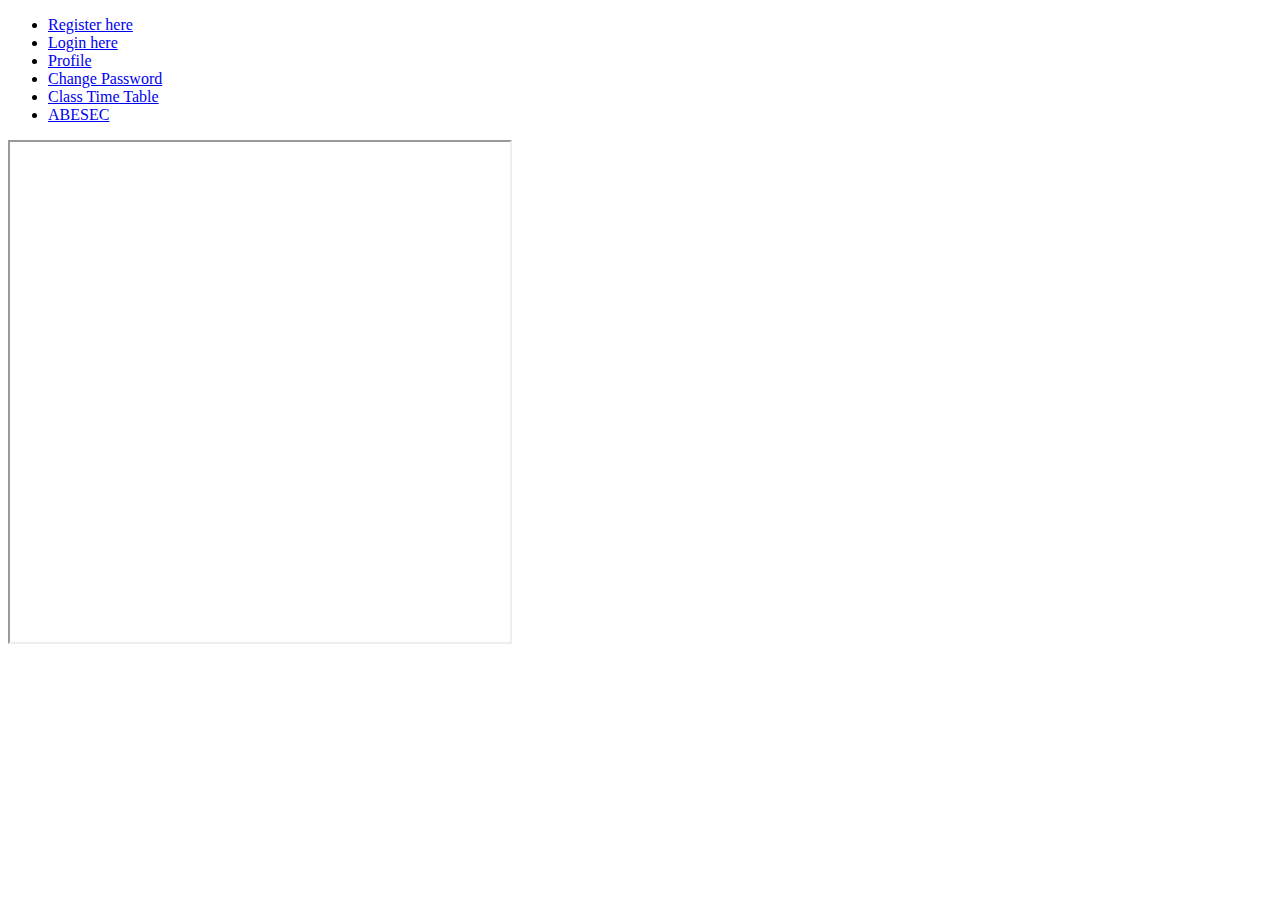
<file: HTML/index.html>
<!DOCTYPE html>
<html lang="en">
<head>
    <meta charset="UTF-8">
    <meta name="viewport" content="width=device-width, initial-scale=1.0">
    <title>Home Page</title>
</head>
<body>
    <!-- <h1>My first web page</h1>
    <p>my first paragraph</p>
    <p>my second paragraph</p> -->

    <!-- <img src="../assests/Screenshot 2025-08-15 121003.png" width="300" height="300" alt="my image"/>
    <video controls width="300" height="300">
        <source src="../assests/video.mp4" >
    </video> -->

    <!-- <ul>
        <li>cell 1</li>
        <li>cell 2</li>
        <li>cell 3</li>
        <li>cell 4</li>
        <li>cell 5</li>
        <li>cell 6</li>
        <li>cell 7</li>
        <li>cell 8</li>
        <li>cell 9</li>
    </ul> -->

    <!-- <ol type="I" start="5">
        <li>B.TECH
            <ul>
                <li>CSE</li>
                <li>CSE-DS</li>
                <li>CSE-ALML</li>
            </ul>
        </li>
    </ol> -->

    <!-- <dl>
        <dt>CSS</dt>
        <dd>Cascading Style Sheets</dd>
    </dl> -->

    <ul>
        <li><a href="register.html" target="_blank">Register here</a></li>
        <li><a href="login.html" target="_blank">Login here</a></li>
        <li><a href="profile.html" target="_blank">Profile</a></li>
        <li><a href="changepassword.html" target="_blank">Change Password</a></li>
        <li><a href="timetable.html" target="fr1">Class Time Table</a></li>
        <li><a href="https://www.abes.ac.in" target="_blank">ABESEC</a></li>
    </ul>
    <iframe name="fr1" width="500" height="500"></iframe>

</body>
</html>
</file>
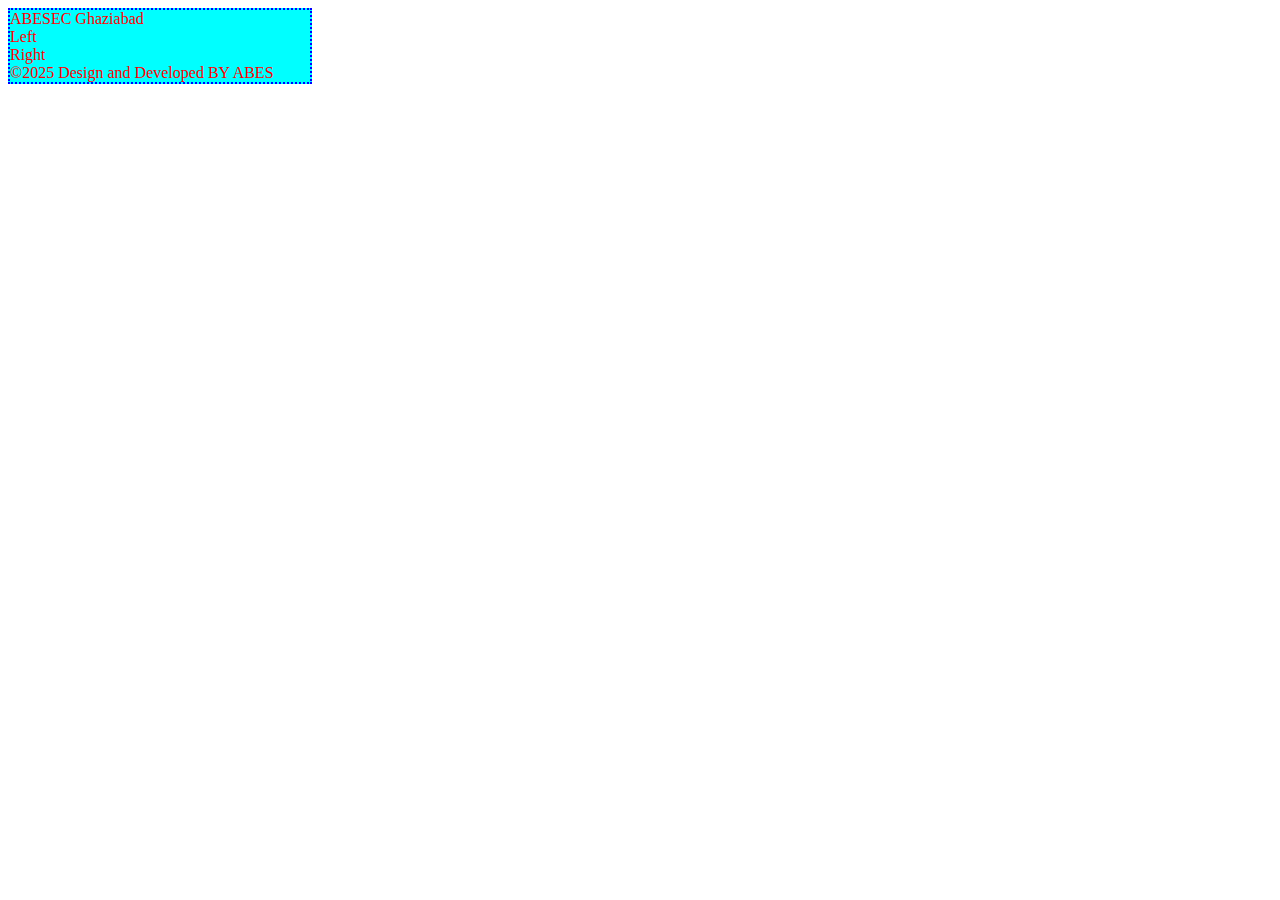
<file: HTML/Home.html>
<!DOCTYPE html>
<html lang="en">
<head>
    <meta charset="UTF-8">
    <meta name="viewport" content="width=device-width, initial-scale=1.0">
    <title>Home Page</title>
    <link rel="image" href="../assests/Screenshot 2025-08-15 121003.png">
    <style>
        .container {
            width: 300px;
            background-color: aqua;
            color: red;
            border: 2px dotted blue;
        }
    </style>
</head>
<body>
    <div class="container">
        <div class="header">ABESEC Ghaziabad</div>
        <div class="menu">
            <div class="left">Left</div>
            <div class="right">Right</div>
        </div>
        <div class="footer">&copy;2025 Design and Developed BY ABES</div>
    </div>
</body>
</html>
</file>
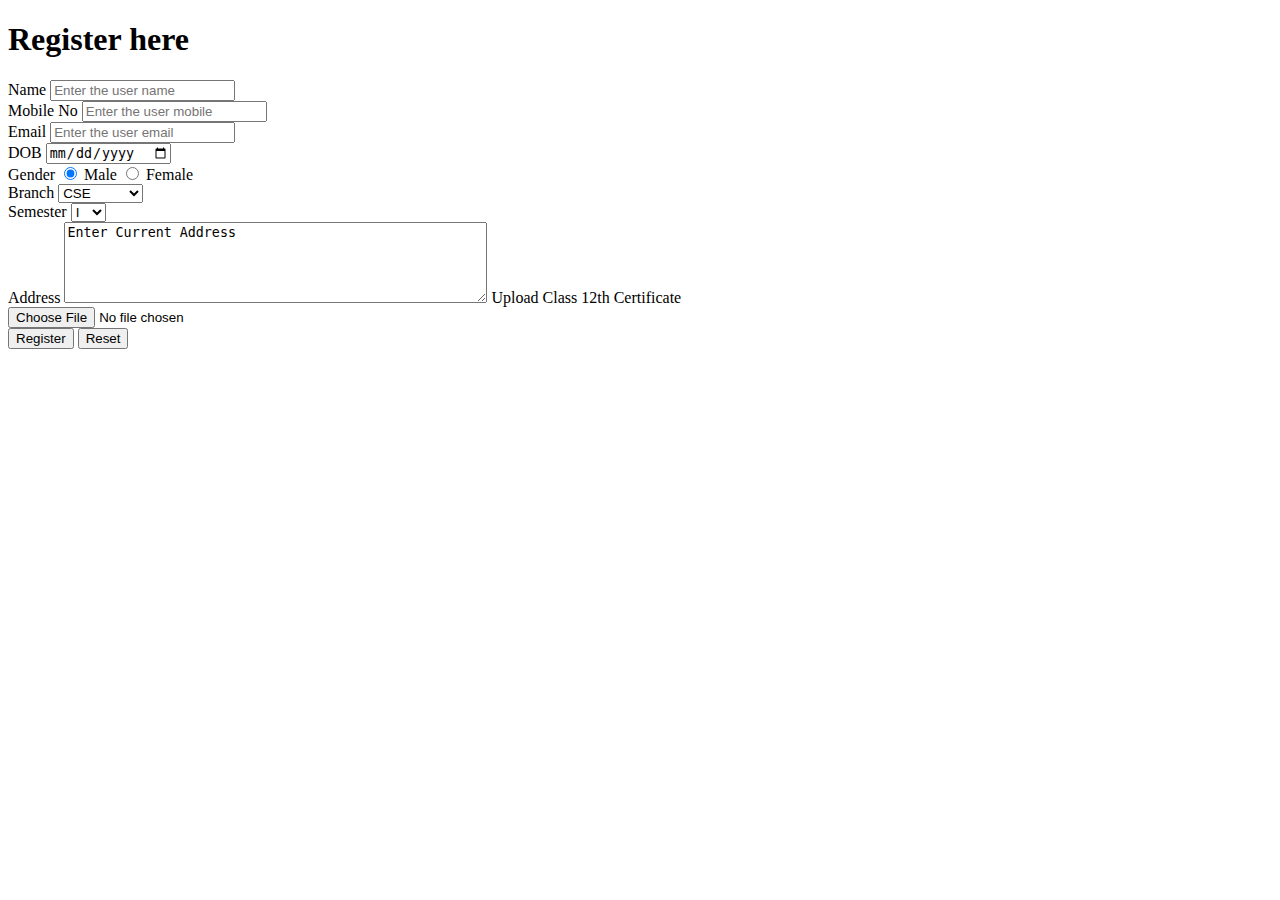
<file: HTML/register.html>
<!DOCTYPE html>
<html lang="en">
<head>
    <meta charset="UTF-8">
    <meta name="viewport" content="width=device-width, initial-scale=1.0">
    <title>Register</title>
</head>
<body>
    <h1>Register here</h1>
    <form method="post" action="/register.js">
        <!-- Name:<input type="text" placeholder="Enter the user name"/><br>
        Mobile No:<input type="number" placeholder="Enter the user mobile"/><br>
        Email:<input type="email" placeholder="Enter the user email"/><br>
        <input type="submit" value="Register"/>
        <input type="reset" value="Reset"> -->
        <label for="name">Name</label>
        <input type="text" name="uname" placeholder="Enter the user name"/><br>
        <label for="mobile">Mobile No</label>
        <input type="number" name="umobile" placeholder="Enter the user mobile"/><br>
        <label for="email">Email</label>
        <input type="email" name="uemail" placeholder="Enter the user email"/><br>
        <label for="dob">DOB</label>
        <input type="date" name="dob" placeholder="Enter the date of birth"/><br>
        <label for="gender">Gender</label>
        <input type="radio" value="M" name="gender" checked/> Male
        <input type="radio" value="F" name="gender"/> Female
        <br><label for="branch">Branch</label>
        <select name="branch" id="">
            <option value="CSE">CSE</option>
            <option value="DS">CSE-DS</option>
            <option value="AIML">CSE-AIML</option>
            <option value="ECE">ECE</option>
            <option value="IT">IT</option>
        </select><br><label for="sem">Semester</label>
        <select name="sem" id="">
            <option value="1">I</option>
            <option value="2">II</option>
            <option value="3">III</option>
            <option value="4">IV</option>
            <option value="5">V</option>
            <option value="6">VI</option>
        </select>
        <br><label for="address">Address</label>
        <textarea name="address" rows="5" cols="50">Enter Current Address</textarea>
        <label for="certificate">Upload Class 12th Certificate</label>
        <br><input type="file" name="certificate"/>
        <br><input type="submit" value="Register">
        <input type="reset" value="Reset">
        <!-- <input type="submit" value="Register"/> -->
    </form>
</body>
</html>
</file>
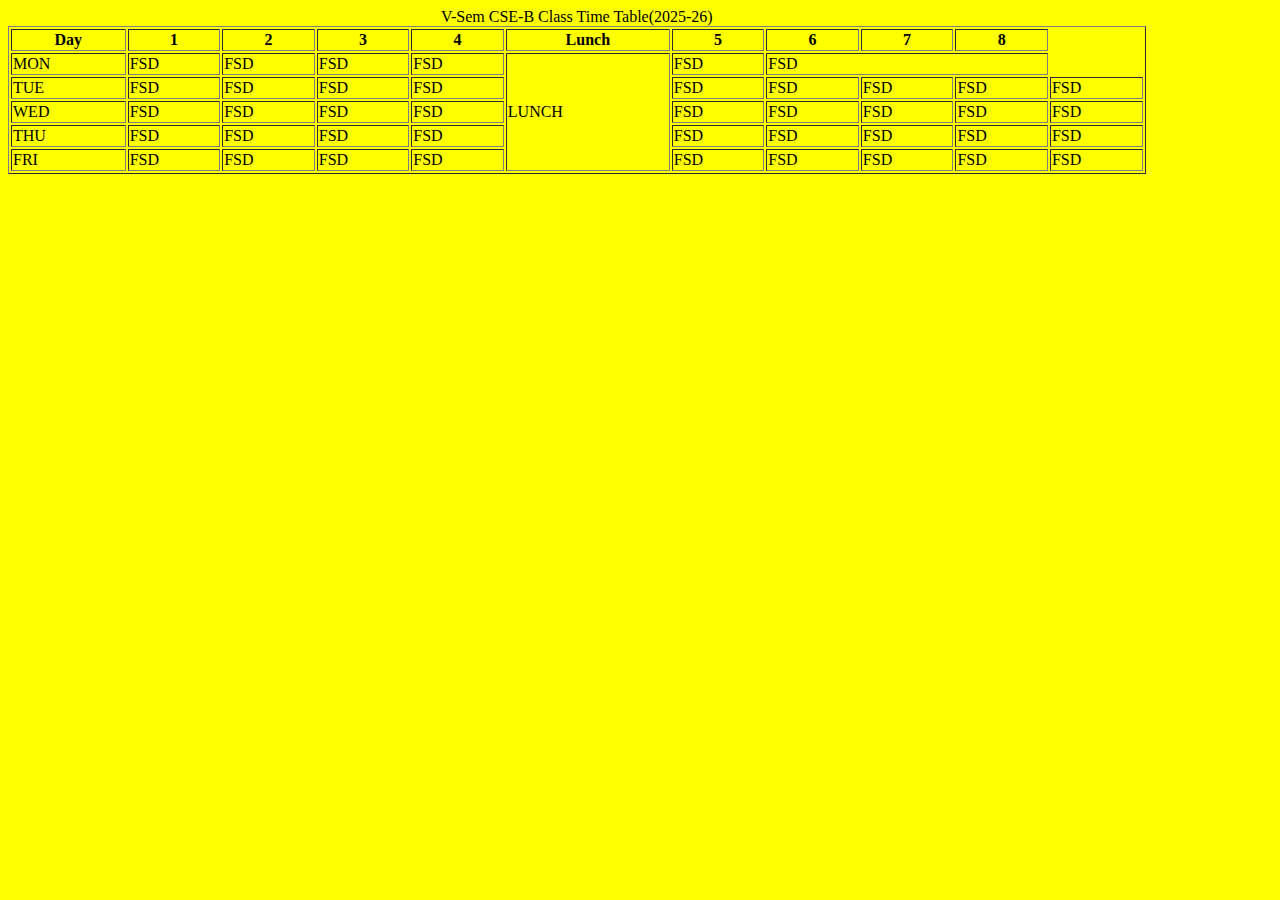
<file: HTML/timetable.html>
<!DOCTYPE html>
<html lang="en">
<head>
    <meta charset="UTF-8">
    <meta name="viewport" content="width=device-width, initial-scale=1.0">
    <title>Class Time Table</title>
</head>
<body bgcolor="yellow">
    <table border="1" width="90%">
    <caption>V-Sem CSE-B Class Time Table(2025-26)</caption>
        <thead>
            <tr>
                <th>Day</th>
                <th>1</th>
                <th>2</th>
                <th>3</th>
                <th>4</th>
                <th>Lunch</th>
                <th>5</th>
                <th>6</th>
                <th>7</th>
                <th>8</th>
            </tr>
        </thead>
        <tbody>
            <tr>
                <td>MON</td>
                <td>FSD</td>
                <td>FSD</td>
                <td>FSD</td>
                <td>FSD</td>
                <td rowspan="5">LUNCH</td>
                <td>FSD</td>
                <td colspan="3">FSD</td>
                <!-- <td>FSD</td>
                <td>FSD</td> -->
            </tr>
            <tr>
                <td>TUE</td>
                <td>FSD</td>
                <td>FSD</td>
                <td>FSD</td>
                <td>FSD</td>
                <td>FSD</td>
                <td>FSD</td>
                <td>FSD</td>
                <td>FSD</td>
                <td>FSD</td>
            </tr>
            <tr>
                <td>WED</td>
                <td>FSD</td>
                <td>FSD</td>
                <td>FSD</td>
                <td>FSD</td>
                <td>FSD</td>
                <td>FSD</td>
                <td>FSD</td>
                <td>FSD</td>
                <td>FSD</td>
            </tr>
            <tr>
                <td>THU</td>
                <td>FSD</td>
                <td>FSD</td>
                <td>FSD</td>
                <td>FSD</td>
                <td>FSD</td>
                <td>FSD</td>
                <td>FSD</td>
                <td>FSD</td>
                <td>FSD</td>
            </tr>
            <tr>
                <td>FRI</td>
                <td>FSD</td>
                <td>FSD</td>
                <td>FSD</td>
                <td>FSD</td>
                <td>FSD</td>
                <td>FSD</td>
                <td>FSD</td>
                <td>FSD</td>
                <td>FSD</td>
            </tr>
        </tbody>
    </table>
</body>
</html>
</file>
